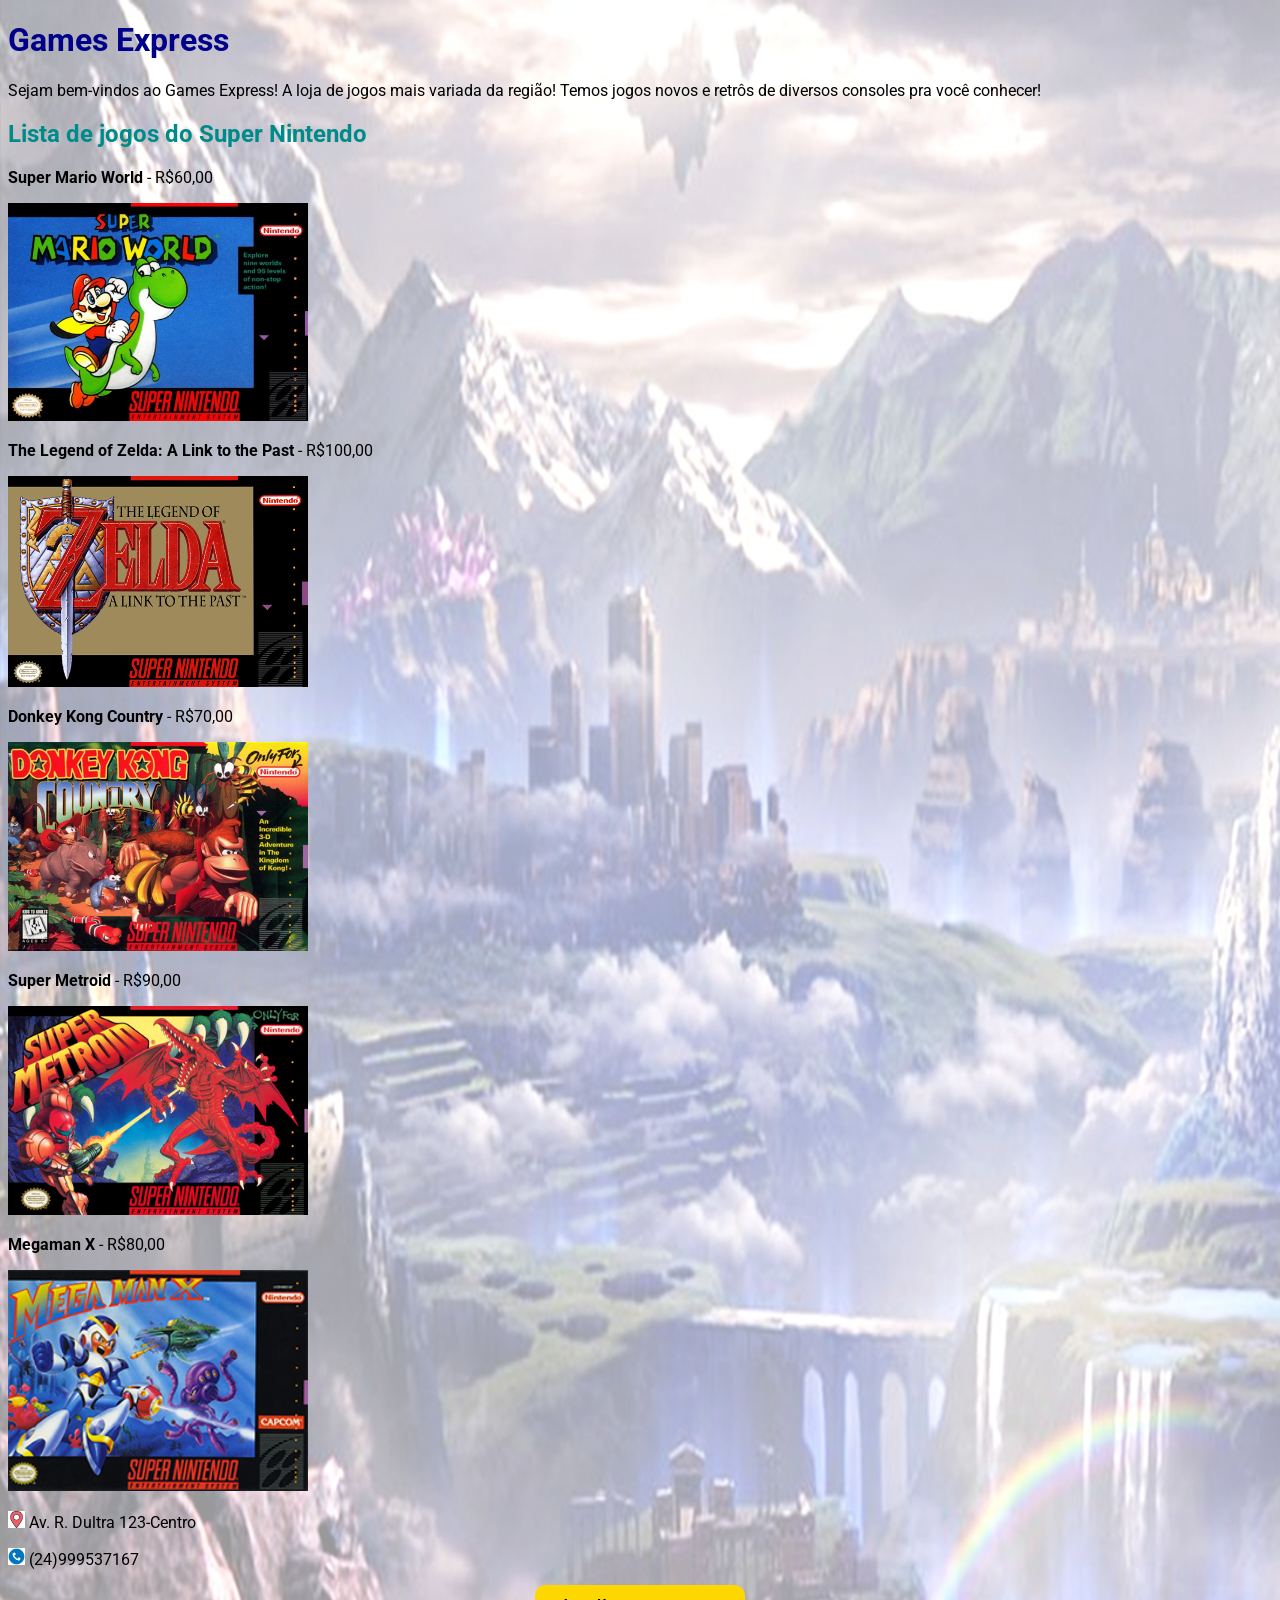
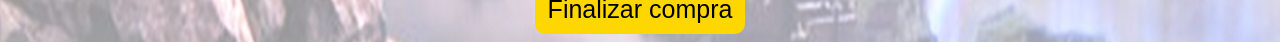
<file: Frontend atividade/index.html>
<!DOCTYPE html>
<html lang="en">

<head>
    <meta charset="UTF-8">
    <meta name="viewport" content="width=device-width, initial-scale=1.0">
    <link rel="stylesheet" href="styles.css">
    <link rel="preconnect" href="https://fonts.googleapis.com">
    <link rel="preconnect" href="https://fonts.gstatic.com" crossorigin>
    <link href="https://fonts.googleapis.com/css2?family=Roboto:ital,wght@0,100..900;1,100..900&display=swap"
        rel="stylesheet">
    <title>Document</title>
</head>

<body>
    <h1>Games Express</h1>
    <p>Sejam bem-vindos ao Games Express! A loja de jogos mais variada da região! Temos jogos novos e retrôs de diversos
        consoles pra você conhecer!</p>
    <h2>Lista de jogos do Super Nintendo</h2>
    <p><strong>Super Mario World </strong>- R$60,00</p>
    <img src="images/Super-Mario-World.jpg" alt="Super_Mario_World_capa" width="300">
    <p><strong>The Legend of Zelda: A Link to the Past</strong> - R$100,00</p>
    <img src="images/The_Legenda_of_Zelda_A_Link_to_the_Past_capa.png"
        alt="The_Legenda_of_Zelda_A_Link_to_the_Past_capa" width="300">
    <p><strong>Donkey Kong Country</strong> - R$70,00</p>
    <img src="images/Donkey_Kong_Country_capa.png" alt="Donkey_Kong_Country_capa" width="300">
    <p><strong>Super Metroid</strong> - R$90,00</p>
    <img src="images/Smetroidbox.jpg" alt="Super_Metroid_capa" width="300">
    <p><strong>Megaman X</strong> - R$80,00</p>
    <img src="images/Capa_Mega_Man_X.png" alt="Megaman_X_capa" width="300">

    <p><img src="images/iconLocal.jpg" alt="local" width="17"> Av. R. Dultra 123-Centro</p>
    <p><img src="images/telefone.png" alt="contato" width="17"> (24)999537167</p>

    <button>Finalizar compra</button>
    <script src="scripts/main.js"></script>
</body>

</html>
</file>
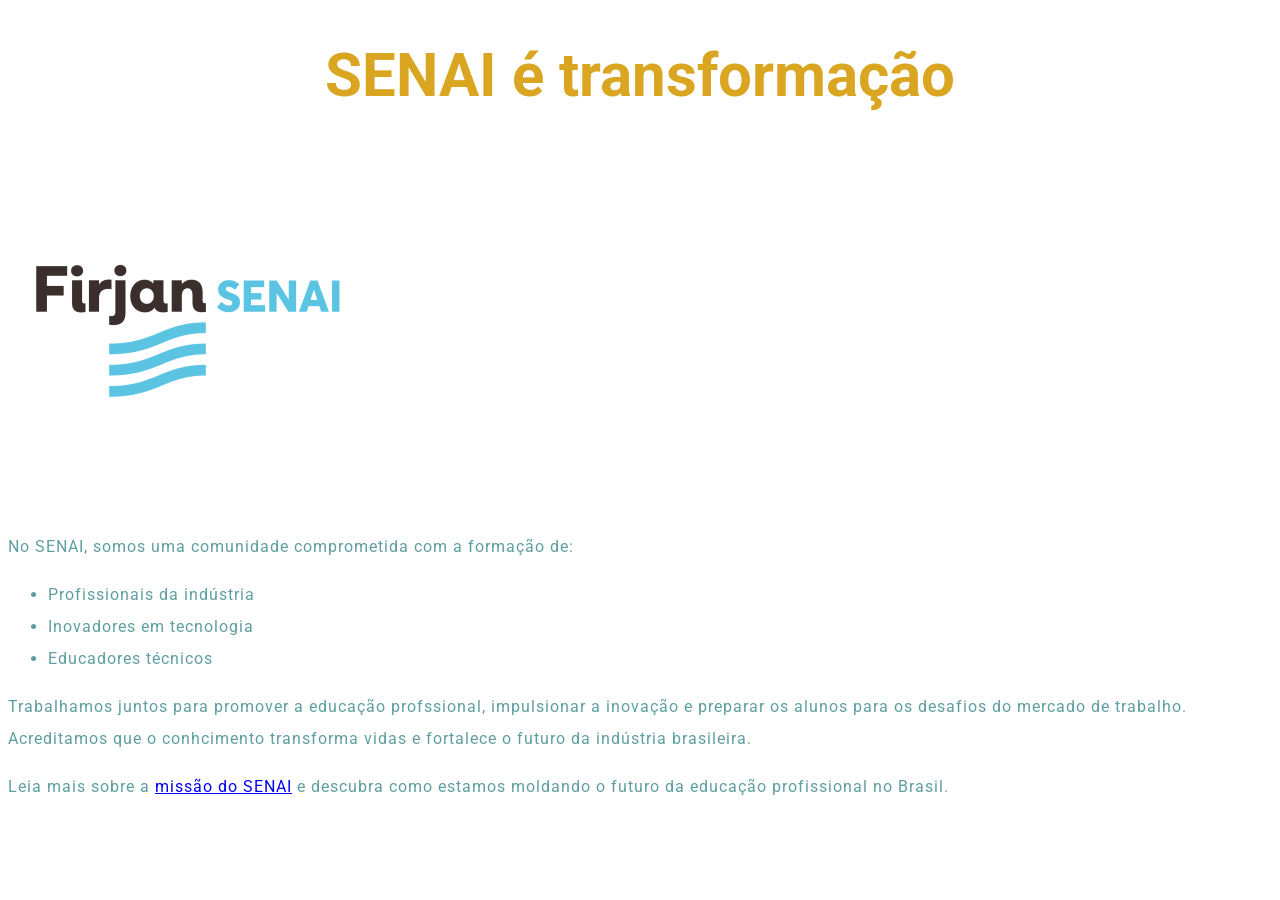
<file: Primeira aula FrontEnd/index.html>
<!DOCTYPE html>
<html>

<head>
    <meta charset="UTF-8">
    <meta name="viewport" content="width=device-width" />
    <link rel="stylesheet" href="styles.css">
    <link rel="preconnect" href="https://fonts.googleapis.com">
    <link rel="preconnect" href="https://fonts.gstatic.com" crossorigin>
    <link href="https://fonts.googleapis.com/css2?family=Roboto:ital,wght@0,100..900;1,100..900&display=swap"
        rel="stylesheet">
    <title>SENAI</title>
</head>

<body>
    <h1>SENAI é transformação</h1>
    <img src="imagens/FirjanSENAI-01.png" alt="Logo do SENAI">
    <p>No SENAI, somos uma comunidade comprometida com a formação de:</p>
    <ul>
        <li>Profissionais da indústria</li>
        <li>Inovadores em tecnologia</li>
        <li>Educadores técnicos</li>
    </ul>
    <p>Trabalhamos juntos para promover a educação profssional, impulsionar a inovação e preparar os alunos para os
        desafios do mercado de trabalho. Acreditamos que o conhcimento transforma vidas e fortalece o futuro da
        indústria brasileira.</p>
    <p>Leia mais sobre a <a href="https://firjan.com.br/senai/">missão do SENAI</a> e descubra como estamos moldando o
        futuro da educação profissional no Brasil.</p>
</body>

</html>
</file>
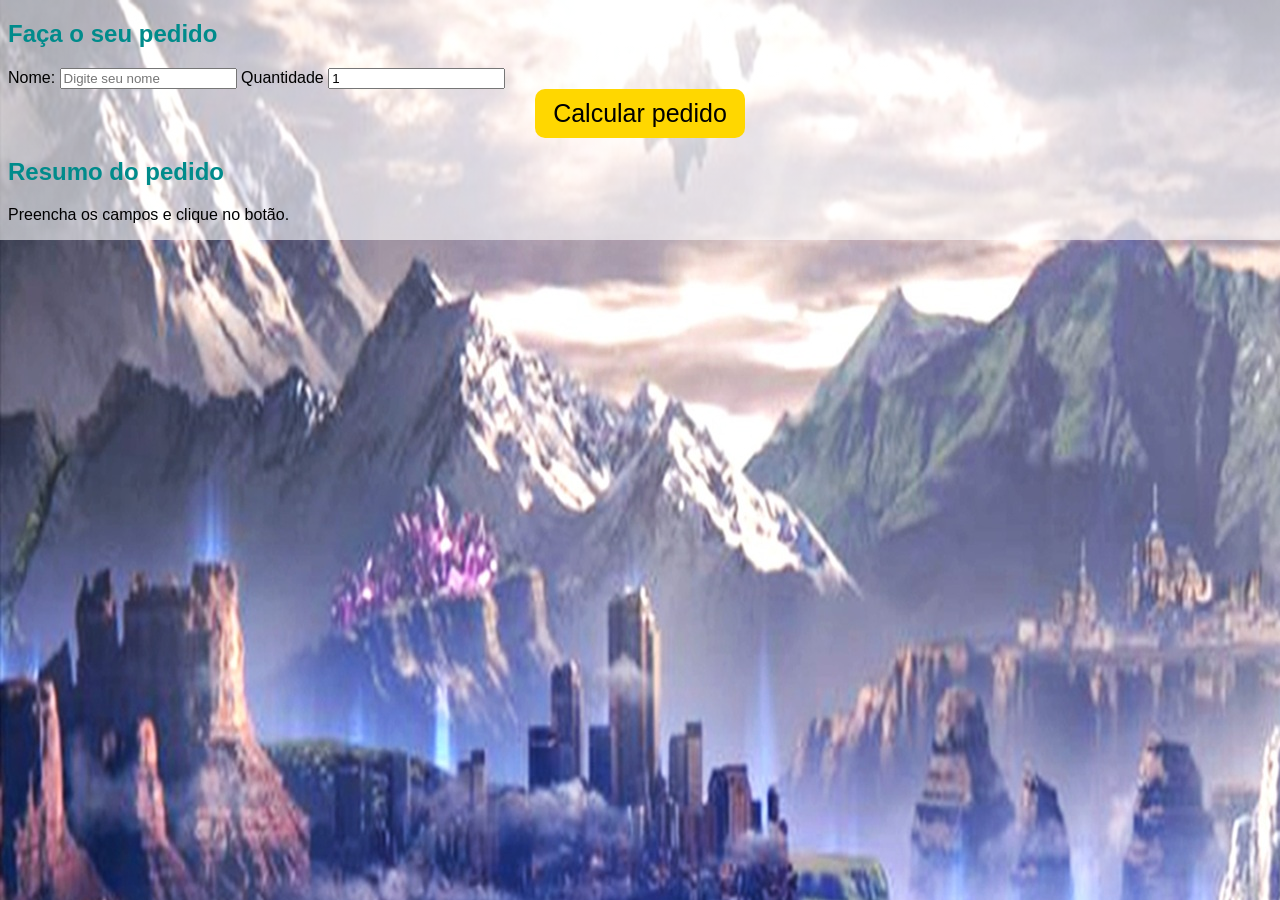
<file: Frontend atividade/pedido.html>
<!DOCTYPE html>
<html lang="en">
    <head>
        <meta charset="UTF-8">
        <meta name="viewport" content="width=device-width, initial-scale=1.0">
        <title>Document</title>
        <link rel="stylesheet" href="styles.css">
    </head>
    <body>
        <h2>Faça o seu pedido</h2>

        <label for="nome">Nome:</label>
        <input type="text" id="nome" placeholder="Digite seu nome">

        <label for="quantidade">Quantidade</label>
        <input type="number" id="quantidade" min="1" value="1">

        <button id="botaoPedido">Calcular pedido</button>

        <h2>Resumo do pedido</h2>
        <p id="resultado">Preencha os campos e clique no botão.</p>
        <script src="scripts/main.js"></script>
    </body>
</html>
</file>
<file: Frontend atividade/styles.css>
html {
    font-size: 16px;
    font-family: Roboto, sans-serif;
    background-image: linear-gradient(rgba(255, 255, 255, 0.6),rgba(255, 255, 255, 0.6)), url("images/Smash.jpg");
    background-repeat: no-repeat;
}


h1{
    color: darkblue;
}

h2{
    color: darkcyan;
}

button{
    border-radius: 10px;
    border: none;
    font-size: 25px;
    padding: 10px 0;
    width: 210px;
    background-color: gold;
    display: block;
    margin: 0 auto;
}

button:hover{
    background-color: goldenrod;
}
</file>
<file: Primeira aula FrontEnd/styles.css>
html {
    font-size: 16px;
    font-family: Roboto, sans-serif;
}

h1 {
    font-size: 60px;
    text-align: center;
}	

p, li {
    font-size: 16px;
    line-height: 2;
    letter-spacing: 1px;
    color: cadetblue;
}

h1 {
    color: goldenrod;
}
</file>
